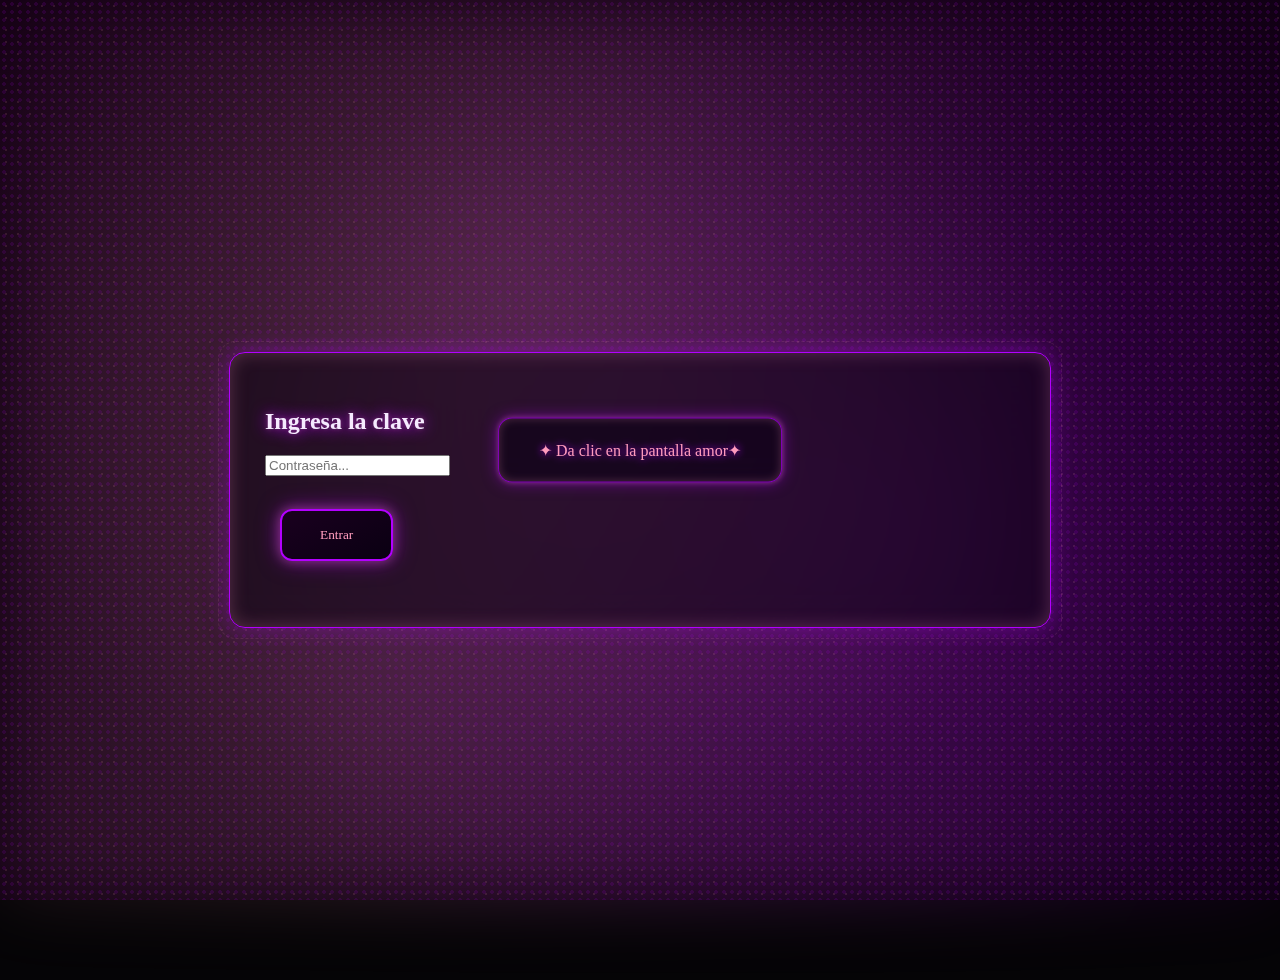
<file: index.html>
<!DOCTYPE html>
<html lang="es">
<head>
<meta charset="UTF-8">
<title>index</title>

<!-- CSS BASE -->
<link rel="stylesheet" href="css/core.css">
<link rel="stylesheet" href="css/aesthetic.css">

<!-- EFECTOS VISUALES -->
<link rel="stylesheet" href="css/fog.css">
<link rel="stylesheet" href="css/particles.css">
<link rel="stylesheet" href="css/icons.css">
<link rel="stylesheet" href="css/butterflies.css">
<link rel="stylesheet" href="css/rain.css">
<link rel="stylesheet" href="css/glitch.css">
<link rel="stylesheet" href="css/vhs.css">

<!-- JS -->
<script src="js/vhs.js" defer></script>
<script src="js/musica.js" defer></script>



<style>
/* FONDO ANIMADO GLOBAL */
body {
    background: linear-gradient(-45deg, #150015, #310032, #0b0010, #150015);
    background-size: 400% 400%;
    animation: fondoMove 16s ease infinite;
}

@keyframes fondoMove {
    0% { background-position: 0% 50%; }
    50% { background-position: 100% 50%; }
    100% { background-position: 0% 50%; }
}
</style>

</head>
<body>
<div id="click-indicacion" class="indicacion">
    ✦ Da clic en la pantalla amor✦
</div>
<div class="niebla"></div>
<div class="particulas"></div>

<div class="centrar">
    <div class="caja">
        <h2>Ingresa la clave</h2>
        <input id="clave" type="password" placeholder="Contraseña...">
        <br><br>
        <button class="btn" onclick="entrar()">Entrar</button>
        <p id="error"></p>
    </div>
</div>

<script>
function entrar() {
    const clave = document.getElementById("clave").value;

    const claveCorrecta = "300923";

    if (clave === claveCorrecta) {
        window.location.href = "hola.html";
    } else {
        document.getElementById("error").innerText = "esa no es amor AJJA";
    }
}
</script>
<audio id="musica" src="assets/lil_peep_nuts.mp3"loop></audio>
</body>
</html>
</file>
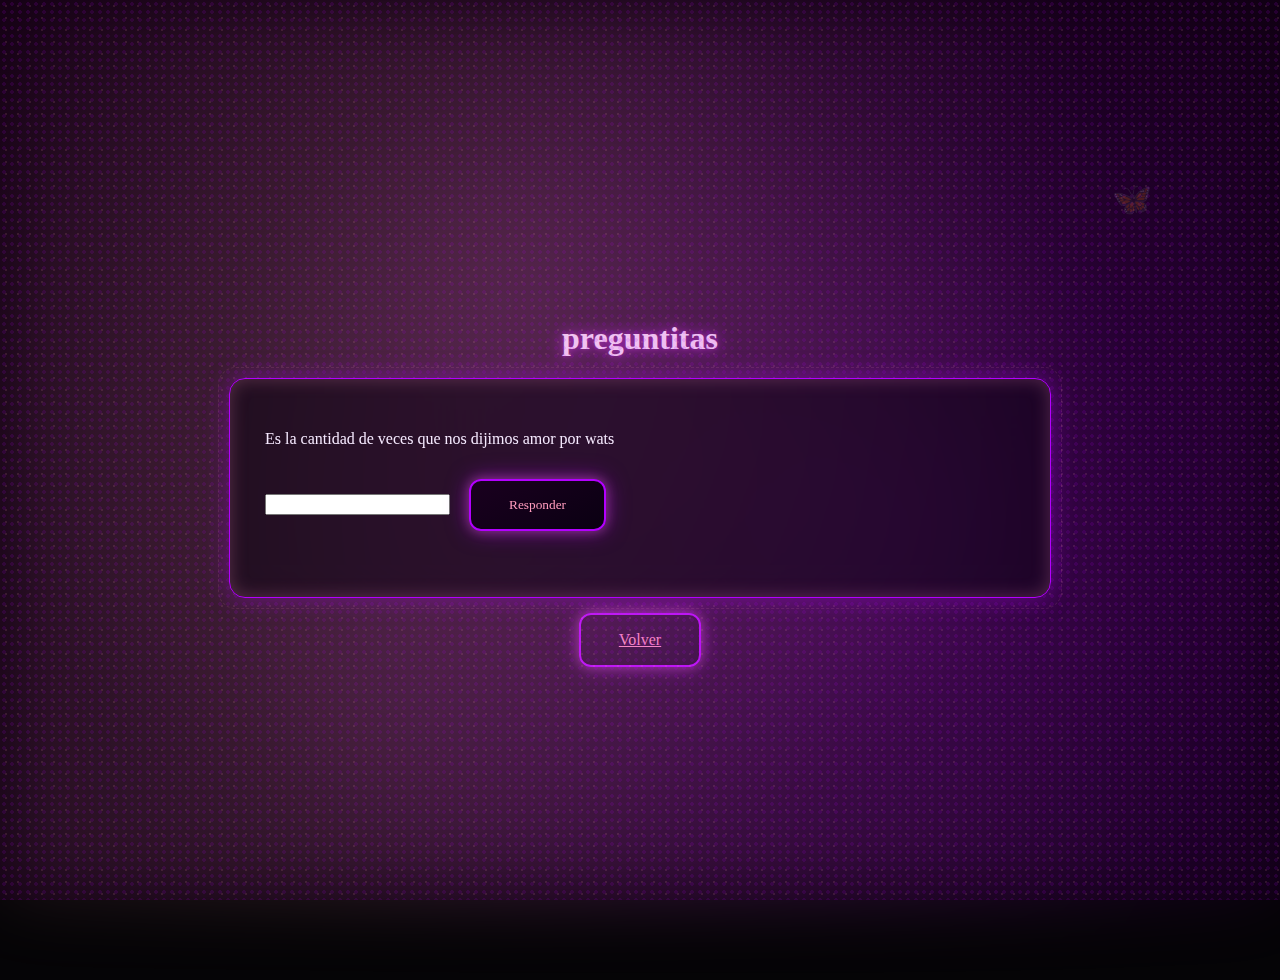
<file: acertijos.html>
<!DOCTYPE html>
<html lang="es">
<head>
<meta charset="UTF-8">
<title>Acertijos</title>

<!-- CSS BASE -->
<link rel="stylesheet" href="css/core.css">
<link rel="stylesheet" href="css/aesthetic.css">

<!-- EFECTOS VISUALES -->
<link rel="stylesheet" href="css/fog.css">
<link rel="stylesheet" href="css/particles.css">
<link rel="stylesheet" href="css/icons.css">
<link rel="stylesheet" href="css/butterflies.css">
<link rel="stylesheet" href="css/rain.css">
<link rel="stylesheet" href="css/glitch.css">
<link rel="stylesheet" href="css/vhs.css">

<!-- JS -->
<script src="js/vhs.js" defer></script>
<script src="js/musica.js" defer></script>

<script src="js/acertijo.js" defer></script>

<style>
/* FONDO ANIMADO GLOBAL */
body {
    background: linear-gradient(-45deg, #150015, #310032, #0b0010, #150015);
    background-size: 400% 400%;
    animation: fondoMove 16s ease infinite;
}

@keyframes fondoMove {
    0% { background-position: 0% 50%; }
    50% { background-position: 100% 50%; }
    100% { background-position: 0% 50%; }
}
</style>

</head>
<body>

<div class="niebla"></div>
<div class="particulas"></div>

<div class="icon-float" style="top:20%; right:10%;">🦋</div>

<div class="centrar">
    <h1>preguntitas</h1>

    <div class="caja">
        <p id="pregunta"></p>

        <input id="respuesta">

        <button class="btn" onclick="verificar()">Responder</button>

        <div id="efectoCorrecto" class="efecto-correcto">
    <img src="assets/butterfly.png" class="efecto-mariposa">
</div>

        <p id="mensajeCorrecto"></p>

        <button id="btnSiguiente" class="btn" style="display:none;" onclick="siguiente()">Siguiente</button>
    </div>

    <a class="btn" href="hola.html">Volver</a>
</div>

</body>
</html>
</file>
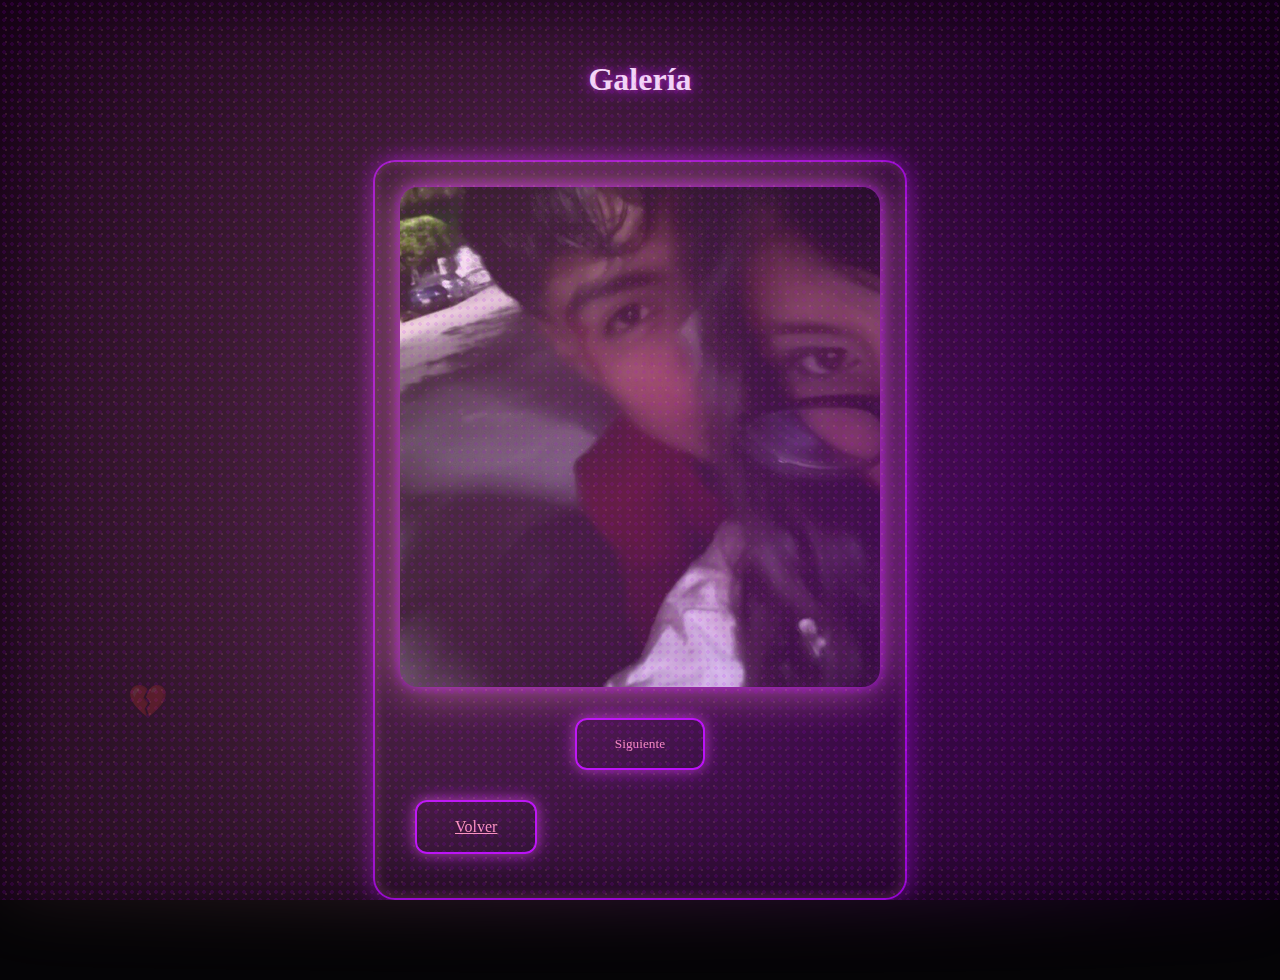
<file: galeria.html>
<!DOCTYPE html>
<html lang="es">
<head>
<meta charset="UTF-8">
<title>Galeria</title>

<!-- CSS BASE -->
<link rel="stylesheet" href="css/core.css">
<link rel="stylesheet" href="css/aesthetic.css">

<!-- EFECTOS VISUALES -->
<link rel="stylesheet" href="css/fog.css">
<link rel="stylesheet" href="css/particles.css">
<link rel="stylesheet" href="css/icons.css">
<link rel="stylesheet" href="css/butterflies.css">
<link rel="stylesheet" href="css/rain.css">
<link rel="stylesheet" href="css/glitch.css">
<link rel="stylesheet" href="css/vhs.css">

<!-- JS -->
<script src="js/vhs.js" defer></script>
<script src="js/musica.js" defer></script>

<script src="js/galeria.js" defer></script>

<style>
/* FONDO ANIMADO GLOBAL */
body {
    background: linear-gradient(-45deg, #150015, #310032, #0b0010, #150015);
    background-size: 400% 400%;
    animation: fondoMove 16s ease infinite;
}

@keyframes fondoMove {
    0% { background-position: 0% 50%; }
    50% { background-position: 100% 50%; }
    100% { background-position: 0% 50%; }
}
</style>

</head>
<body>

<div class="niebla"></div>
<div class="particulas"></div>

<div class="icon-float" style="bottom:20%; left:10%;">💔</div>

<div class="centrar">
    <h1>Galería</h1>

    <div class="galeria">
        <img id="foto1" class="gal-img" src="assets/foto1.png" style="display:none;">
        <img id="foto2" class="gal-img" src="assets/foto2.png" style="display:none;">
        <img id="foto3" class="gal-img" src="assets/foto3.png" style="display:none;">


        <div class="galeria-botones">
            <button class="btn" onclick="siguiente()">Siguiente</button>
        </div>
    <a class="btn" href="hola.html">Volver</a>
</div>

</body>
</html>
</file>
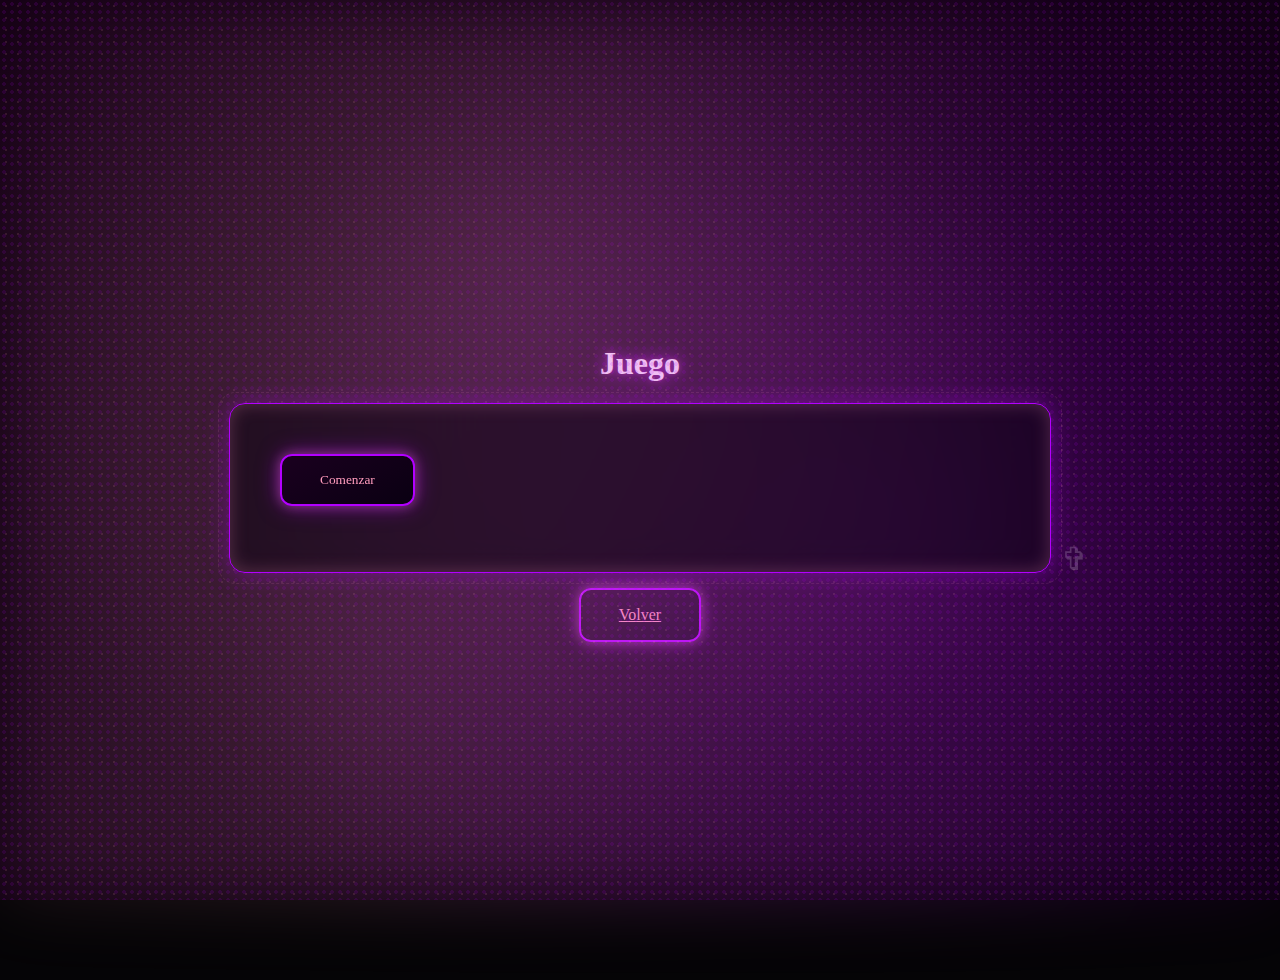
<file: juego.html>
<!DOCTYPE html>
<html lang="es">
<head>
<meta charset="UTF-8">
<title>juego</title>

<!-- CSS BASE -->
<link rel="stylesheet" href="css/core.css">
<link rel="stylesheet" href="css/aesthetic.css">

<!-- EFECTOS VISUALES -->
<link rel="stylesheet" href="css/fog.css">
<link rel="stylesheet" href="css/particles.css">
<link rel="stylesheet" href="css/icons.css">
<link rel="stylesheet" href="css/butterflies.css">
<link rel="stylesheet" href="css/rain.css">
<link rel="stylesheet" href="css/glitch.css">
<link rel="stylesheet" href="css/vhs.css">

<!-- JS -->
<script src="js/vhs.js" defer></script>
<script src="js/musica.js" defer></script>

<script src="js/juego.js" defer></script>

<style>
/* FONDO ANIMADO GLOBAL */
body {
    background: linear-gradient(-45deg, #150015, #310032, #0b0010, #150015);
    background-size: 400% 400%;
    animation: fondoMove 16s ease infinite;
}

@keyframes fondoMove {
    0% { background-position: 0% 50%; }
    50% { background-position: 100% 50%; }
    100% { background-position: 0% 50%; }
}
</style>

</head>
<body>

<div class="niebla"></div>
<div class="particulas"></div>

<div class="icon-float" style="top:60%; right:15%;">✞</div>

<div class="centrar">
    <h1>Juego</h1>

    <div class="caja">
        <button class="btn" onclick="iniciar()">Comenzar</button>
        <p id="contador"></p>
        <p id="mensaje"></p>
    </div>

    <a class="btn" href="hola.html">Volver</a>
</div>

<audio id="musicaJuego" src="assets/lil_peep_nuts.mp3" loop></audio>

</body>
</html>
</file>
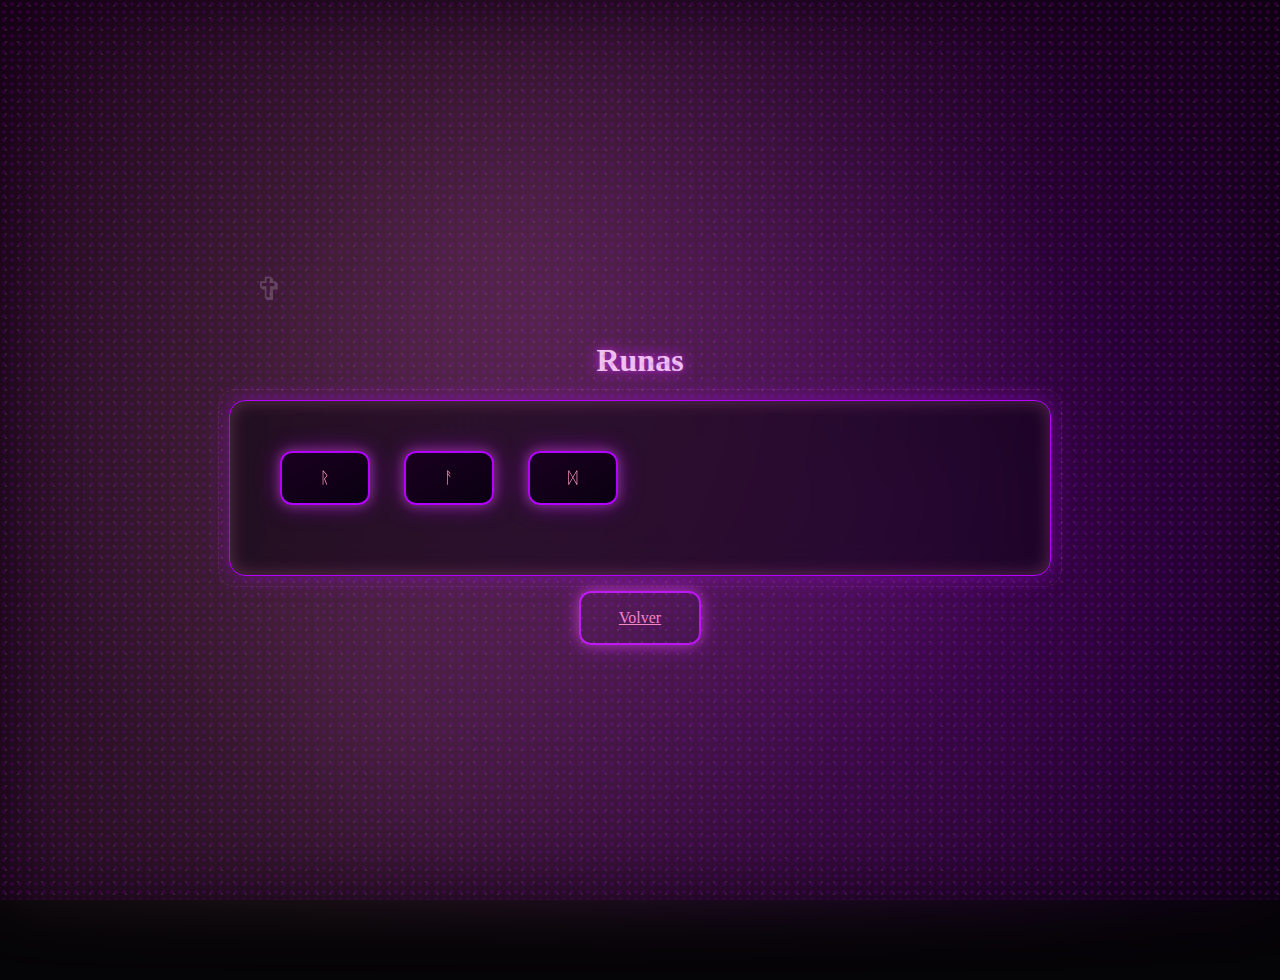
<file: runas.html>
<!DOCTYPE html>
<html lang="es">
<head>
<meta charset="UTF-8">
<title>runas</title>

<!-- CSS BASE -->
<link rel="stylesheet" href="css/core.css">
<link rel="stylesheet" href="css/aesthetic.css">

<!-- EFECTOS VISUALES -->
<link rel="stylesheet" href="css/fog.css">
<link rel="stylesheet" href="css/particles.css">
<link rel="stylesheet" href="css/icons.css">
<link rel="stylesheet" href="css/butterflies.css">
<link rel="stylesheet" href="css/rain.css">
<link rel="stylesheet" href="css/glitch.css">
<link rel="stylesheet" href="css/vhs.css">

<!-- JS -->
<script src="js/vhs.js" defer></script>
<script src="js/musica.js" defer></script>

<script src="js/runas.js" defer></script>

<style>
/* FONDO ANIMADO GLOBAL */
body {
    background: linear-gradient(-45deg, #150015, #310032, #0b0010, #150015);
    background-size: 400% 400%;
    animation: fondoMove 16s ease infinite;
}

@keyframes fondoMove {
    0% { background-position: 0% 50%; }
    50% { background-position: 100% 50%; }
    100% { background-position: 0% 50%; }
}
</style>

</head>
<body>

<div class="niebla"></div>
<div class="particulas"></div>

<div class="icon-float" style="top:30%; left:20%;">✞</div>

<div class="centrar">
    <h1>Runas</h1>
    <div class="caja">
        <span class="btn" onclick="mostrarRuna(0)">ᚱ</span>
        <span class="btn" onclick="mostrarRuna(1)">ᚨ</span>
        <span class="btn" onclick="mostrarRuna(2)">ᛞ</span>
        <p id="textoRuna"></p>
    </div>

    <a class="btn" href="hola.html">Volver</a>
</div>

</body>
</html>
</file>
<file: css/core.css>
html, body {
    margin: 0;
    padding: 0;
    height: 100%;
    width: 100%;
    background: #050406;
    color: #f6eaff;
    font-family: 'Crimson Text', serif;
    overflow-x: hidden;
}

/* Centrado global aesthetic */
.centrar {
    min-height: 100vh;
    display: flex;
    flex-direction: column;
    justify-content: center;
    align-items: center;
    padding: 40px 10px;
}

/* Caja base */
.caja {
    width: 90%;
    max-width: 750px;
    padding: 35px;
    border-radius: 16px;
    position: relative;
    z-index: 10;
}
@keyframes caer {
    from { transform: translateY(-50px); }
    to { transform: translateY(110vh); }
}

@keyframes muerte {
    0% { opacity:1; transform:scale(1); }
    100% { opacity:0; transform:scale(0) rotate(40deg); }
}
</file>
<file: css/aesthetic.css>
/* ----- AESTHETIC COLOR THEME: Lil Peep × G59 ----- */

:root {
    --rosa: #ff9bbd;
    --violeta: #b300ff;
    --negro: #050406;
    --blanco: #f6eaff;
}

/* Vidrio oscuro */
.caja {
    background: rgba(10, 3, 14, 0.55);
    backdrop-filter: blur(14px);
    border: 1px solid var(--violeta);
    box-shadow: 
        0 0 25px rgba(179,0,255,0.4),
        inset 0 0 18px rgba(255,155,189,0.25);
}

/* Bordes tatuaje Peep */
.caja::after {
    content: "";
    position: absolute;
    inset: -12px;
    border-radius: 18px;
    border: 1px dashed rgba(255, 155, 189, 0.3);
    opacity: 0.4;
    pointer-events: none;
}

/* Títulos */
h1, h2 {
    font-family: 'Cinzel', serif;
    text-shadow: 
        0 0 16px var(--violeta),
        0 0 5px rgba(255,155,189,0.3);
    animation: glitchTitle 3.5s infinite;
}

@keyframes glitchTitle {
    0%,100% { opacity:1; }
    95% { opacity:0.92; }
    97% { opacity:0.4; transform:scale(1.01); }
    98% { opacity:1; transform:scale(1); }
}

/* Botones aesthetic */
.btn {
    display:inline-block;
    padding: 16px 38px;
    margin: 15px;
    border-radius: 12px;
    font-family: 'Cinzel';
    color: var(--rosa);
    background: linear-gradient(150deg, #1a001f, #0a0012);
    border: 2px solid var(--violeta);
    box-shadow: 
        0 0 22px rgba(179,0,255,0.5),
        0 0 12px rgba(255,155,189,0.4);
    cursor:pointer;
    transition:.35s;
    overflow:hidden;
    position: relative;
}

.btn::before {
    content:"";
    position:absolute;
    inset:0;
    background: linear-gradient(120deg, transparent, rgba(255,255,255,0.35), transparent);
    transform: translateX(-120%);
    transition: .6s;
}

.btn:hover::before {
    transform: translateX(120%);
}

.btn:hover {
    transform: scale(1.06);
    box-shadow: 0 0 38px rgba(255,155,189,0.7);
}
.indicacion {
    position: fixed;
    top: 50%;
    left: 50%;
    transform: translate(-50%, -50%);
    background: rgba(10, 0, 20, 0.6);
    padding: 22px 40px;
    border-radius: 14px;
    backdrop-filter: blur(10px);
    border: 1px solid rgba(179,0,255,0.7);
    color: #ff9bbd;
    font-family: 'Cinzel', serif;
    text-shadow: 0 0 8px #b300ff;
    box-shadow:
        0 0 15px rgba(179,0,255,0.5),
        0 0 5px rgba(255,155,189,0.3),
        inset 0 0 10px rgba(255,155,189,0.25);
    z-index: 999999;
    opacity: 1;
    animation: indicacionPulse 1.8s infinite ease-in-out;
    pointer-events: none;
}

@keyframes indicacionPulse {
    0% { transform: translate(-50%, -50%) scale(1); opacity: 1; }
    50% { transform: translate(-50%, -50%) scale(1.05); opacity: 0.7; }
    100% { transform: translate(-50%, -50%) scale(1); opacity: 1; }
}

.indicacion-oculta {
    opacity: 0;
    transition: opacity 0.8s ease-out;
}
/* EFECTO ESTÉTICO CUANDO LA RESPUESTA ES CORRECTA */
.efecto-correcto {
    position: fixed;
    top: 50%;
    left: 50%;
    transform: translate(-50%, -50%) scale(0);
    width: 220px;
    height: 220px;
    border-radius: 50%;
    background: radial-gradient(circle, rgba(255,155,189,0.55), rgba(179,0,255,0.25), transparent);
    box-shadow: 
        0 0 35px rgba(179,0,255,0.7),
        0 0 18px rgba(255,155,189,0.5),
        inset 0 0 18px rgba(255,155,189,0.3);
    pointer-events: none;
    opacity: 0;
    z-index: 9999;
}

.efecto-activo {
    animation: popAesthetic 1.2s ease-out forwards;
}

@keyframes popAesthetic {
    0% {
        transform: translate(-50%, -50%) scale(0.1);
        opacity: 0;
        filter: blur(4px);
    }
    40% {
        transform: translate(-50%, -50%) scale(1.2);
        opacity: 1;
        filter: blur(0);
    }
    70% {
        transform: translate(-50%, -50%) scale(0.9);
    }
    100% {
        transform: translate(-50%, -50%) scale(1);
        opacity: 0;
    }
}

/* MARIPOSA ANIMADA DENTRO DEL EFECTO */
.efecto-mariposa {
    position: absolute;
    width: 65px;
    left: 50%;
    top: 50%;
    transform: translate(-50%, -50%);
    animation: mariposaSpin 1.2s ease-out forwards;
    opacity: 0.75;
}

@keyframes mariposaSpin {
    0% {
        transform: translate(-50%, -50%) rotate(0deg) scale(0.6);
        opacity: 0;
    }
    40% {
        transform: translate(-50%, -50%) rotate(25deg) scale(1.2);
        opacity: 1;
    }
    100% {
        transform: translate(-50%, -50%) rotate(-10deg) scale(1);
        opacity: 0;
    }
}
/* Contenedor general de la galería */
/* Caja estética más oscura y con contraste */
.galeria {
    width: 90%;
    max-width: 480px;
    margin: auto;
    padding: 25px;
    border-radius: 22px;
    background: rgba(15, 0, 20, 0.85); /* MÁS OSCURO Y SIN TANTO BLUR */
    backdrop-filter: blur(4px); /* blur MUY suave */
    border: 2px solid rgba(179,0,255,0.8);
    box-shadow:
        0 0 25px rgba(179, 0, 255, 0.55),
        inset 0 0 14px rgba(255,155,189,0.25);
    position: relative;
}

/* Imagen nítida, fuerte, sin humo encima */
.galeria img {
    width: 100%;
    height: auto;
    max-height: 500px;
    border-radius: 18px;
    object-fit: cover;
    display: block;
    margin: 0 auto;
    background: #000; /* fondo negro detrás */
    box-shadow:
        0 0 12px rgba(179,0,255,0.8),
        0 0 45px rgba(255,155,189,0.65);
    opacity: 1 !important; /* imagen fuerte, sin opacidad */
    filter: none !important; /* sin haze violeta */
    animation: fadeFoto 0.4s ease-out;
}

/* Fade más rápido y más nítido */
@keyframes fadeFoto {
    0% { opacity: 0; transform: scale(1.04); filter: blur(8px); }
    100% { opacity: 1; transform: scale(1); filter: blur(0); }
}

.galeria img {
    filter: contrast(110%) brightness(105%);
}

/* Botones */
.galeria-botones {
    margin-top: 16px;
    display: flex;
    justify-content: center;
    gap: 15px;
}
</file>
<file: css/fog.css>
/* ----- NIEBLA CSS (sin imágenes) ----- */

.niebla {
    position: fixed;
    inset: 0;
    pointer-events: none;
    z-index: 2;

    /* niebla generada con filtros y gradientes */
    background:
        radial-gradient(circle at 40% 30%, rgba(255,155,189,0.18) 0%, transparent 60%),
        radial-gradient(circle at 70% 60%, rgba(179,0,255,0.25) 0%, transparent 65%),
        radial-gradient(circle at 30% 80%, rgba(255,155,189,0.18) 0%, transparent 70%);
    filter: blur(35px);
    animation: fogFlow 18s ease-in-out infinite alternate;
}

@keyframes fogFlow {
    0% { transform: translateY(0) translateX(0) scale(1); }
    100% { transform: translateY(-40px) translateX(20px) scale(1.06); }
}
</file>
<file: css/particles.css>
/* ----- PARTICULAS G59 aesthetic ----- */

.particulas {
    position: fixed;
    inset: 0;
    pointer-events: none;
    z-index: 3;
    background-image:
        radial-gradient(circle, var(--violeta) 2px, transparent 2px),
        radial-gradient(circle, var(--rosa) 1px, transparent 1px);
    background-size: 8px 8px, 12px 12px;
    opacity: 0.12;

    animation: partMove 42s linear infinite;
}

@keyframes partMove {
    from { transform: translateY(0); }
    to   { transform: translateY(-900px); }
}
</file>
<file: css/icons.css>
.icon-float {
    position: fixed;
    font-size: 32px;
    opacity: 0.2;
    animation: floatIcon 12s ease-in-out infinite;
    z-index: 4;
    pointer-events: none;
}

@keyframes floatIcon {
    0% { transform: translateY(0) translateX(0); }
    50% { transform: translateY(-40px) translateX(20px) rotate(6deg); }
    100% { transform: translateY(0) translateX(0); }
}
</file>
<file: css/butterflies.css>
.butterfly {
    position: fixed;
    width: 34px;
    opacity: 0.35;
    animation: fly 12s infinite ease-in-out;
    pointer-events: none;
    z-index: 8;
}

@keyframes fly {
    0%   { transform: translate(0, 0) rotate(0deg); }
    20%  { transform: translate(40px, -30px) rotate(10deg); }
    40%  { transform: translate(90px, 20px) rotate(-8deg); }
    60%  { transform: translate(140px, -20px) rotate(4deg); }
    80%  { transform: translate(200px, 0) rotate(-6deg); }
    100% { transform: translate(0, 0) rotate(0deg); }
}
</file>
<file: css/rain.css>
.rain {
    position: fixed;
    inset: 0;
    background-image: url("https://i.imgur.com/l3P0a9D.png");
    opacity: 0.12;
    mix-blend-mode: screen;
    animation: rainMove 14s linear infinite;
    pointer-events: none;
    z-index: 5;
}

@keyframes rainMove {
    from { transform: translateY(-200px); }
    to { transform: translateY(200px);}
}
</file>
<file: css/glitch.css>
.glitch {
    animation: glitchPulse 0.6s infinite;
    filter: hue-rotate(290deg) contrast(130%) saturate(150%);
}

@keyframes glitchPulse {
    0% { transform: translate(0); }
    20% { transform: translate(-1px, 1px); }
    40% { transform: translate(2px, -1px); }
    60% { transform: translate(-1px, -1px); }
    80% { transform: translate(1px, 1px); }
    100% { transform: translate(0); }
}
</file>
<file: css/vhs.css>
.vhs-transition {
    position: fixed;
    z-index: 999999;
    inset: 0;
    background: black;
    opacity: 0;
    pointer-events: none;
    animation-duration: 0.6s;
}

@keyframes vhsIn {
    0% { opacity: 1; filter: contrast(400%) brightness(200%) blur(4px); }
    100% { opacity: 0; filter: none; }
}

@keyframes vhsOut {
    0% { opacity: 0; }
    100% { opacity: 1; filter: contrast(400%) brightness(200%) blur(4px); }
}
</file>
